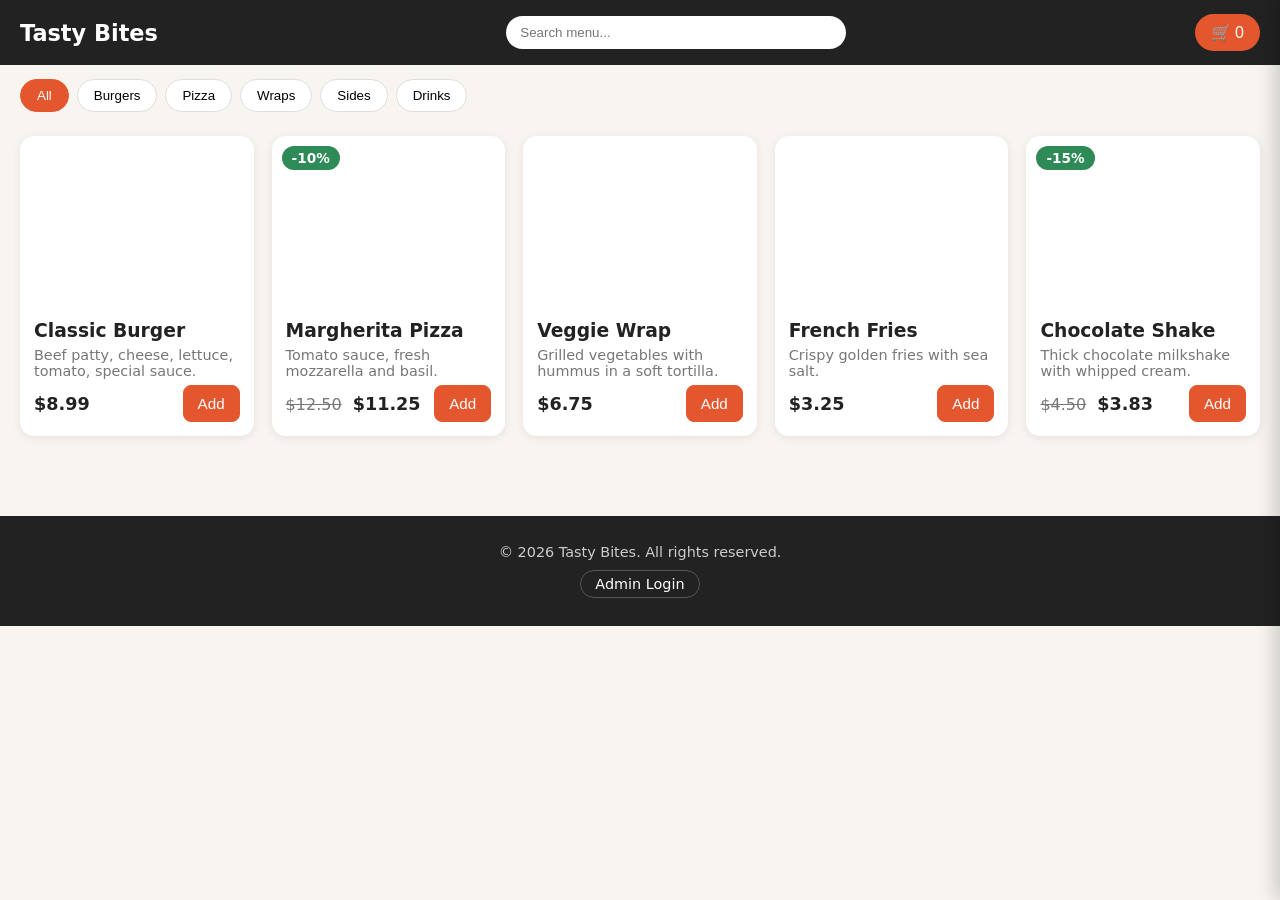
<file: index.html>
<!DOCTYPE html>
<html lang="en">
<head>
  <meta charset="UTF-8">
  <meta name="viewport" content="width=device-width, initial-scale=1.0">
  <title>Tasty Bites</title>
  <link rel="stylesheet" href="style.css">
</head>
<body>

<header class="topbar">
  <h1 id="brand"></h1>
  <input id="search" type="search" placeholder="Search menu...">
  <button id="cartBtn" class="cart-btn">🛒 <span id="cartCount">0</span></button>
</header>

<nav id="categories" class="categories"></nav>
<main id="menuGrid" class="menu-grid"></main>

<!-- Cart drawer -->
<aside id="cartDrawer" class="drawer">
  <div class="drawer-head">
    <h2>Your Cart</h2>
    <button id="closeCart">✕</button>
  </div>
  <div id="cartItems" class="cart-items"></div>
  <div id="summary" class="summary"></div>
  <button id="checkoutBtn" class="btn primary full" style="margin-top:12px">Checkout</button>
</aside>
<div id="overlay" class="overlay"></div>

<!-- Checkout modal -->
<div id="checkoutModal" class="modal hidden">
  <div class="modal-box">
    <h2>Checkout</h2>
    <form id="checkoutForm">
      <input name="name" placeholder="Full name" required>
      <input name="phone" placeholder="Phone number" required>
      <textarea name="address" placeholder="Delivery address" rows="2" required></textarea>

      <label>Payment method
        <select name="method" id="payMethod">
          <option value="cod">Cash on delivery</option>
          <option value="card">Credit / Debit card</option>
        </select>
      </label>

      <div id="cardFields" class="hidden">
        <input name="cardNumber" placeholder="Card number" inputmode="numeric" maxlength="19">
        <div class="row">
          <input name="expiry" placeholder="MM/YY" maxlength="5">
          <input name="cvv" placeholder="CVV" inputmode="numeric" maxlength="4">
        </div>
      </div>

      <div id="payTotal" class="pay-total"></div>
      <p id="payError" class="error"></p>

      <div class="row">
        <button type="button" id="cancelCheckout" class="btn">Cancel</button>
        <button type="submit" class="btn primary">Pay &amp; Place Order</button>
      </div>
    </form>
  </div>
</div>

<div id="toast" class="toast hidden"></div>
<footer class="site-footer">
  <p>&copy; <span id="year"></span> <span id="footerBrand"></span>. All rights reserved.</p>
  <p>
    <a href="admin.html" class="admin-link">Admin Login</a>
  </p>
</footer>

<script src="shared.js"></script>
<script src="app.js"></script>
<script>
  document.getElementById("year").textContent = new Date().getFullYear();
  document.getElementById("footerBrand").textContent = CONFIG.restaurantName;
</script>
</body>
</html>
</file>
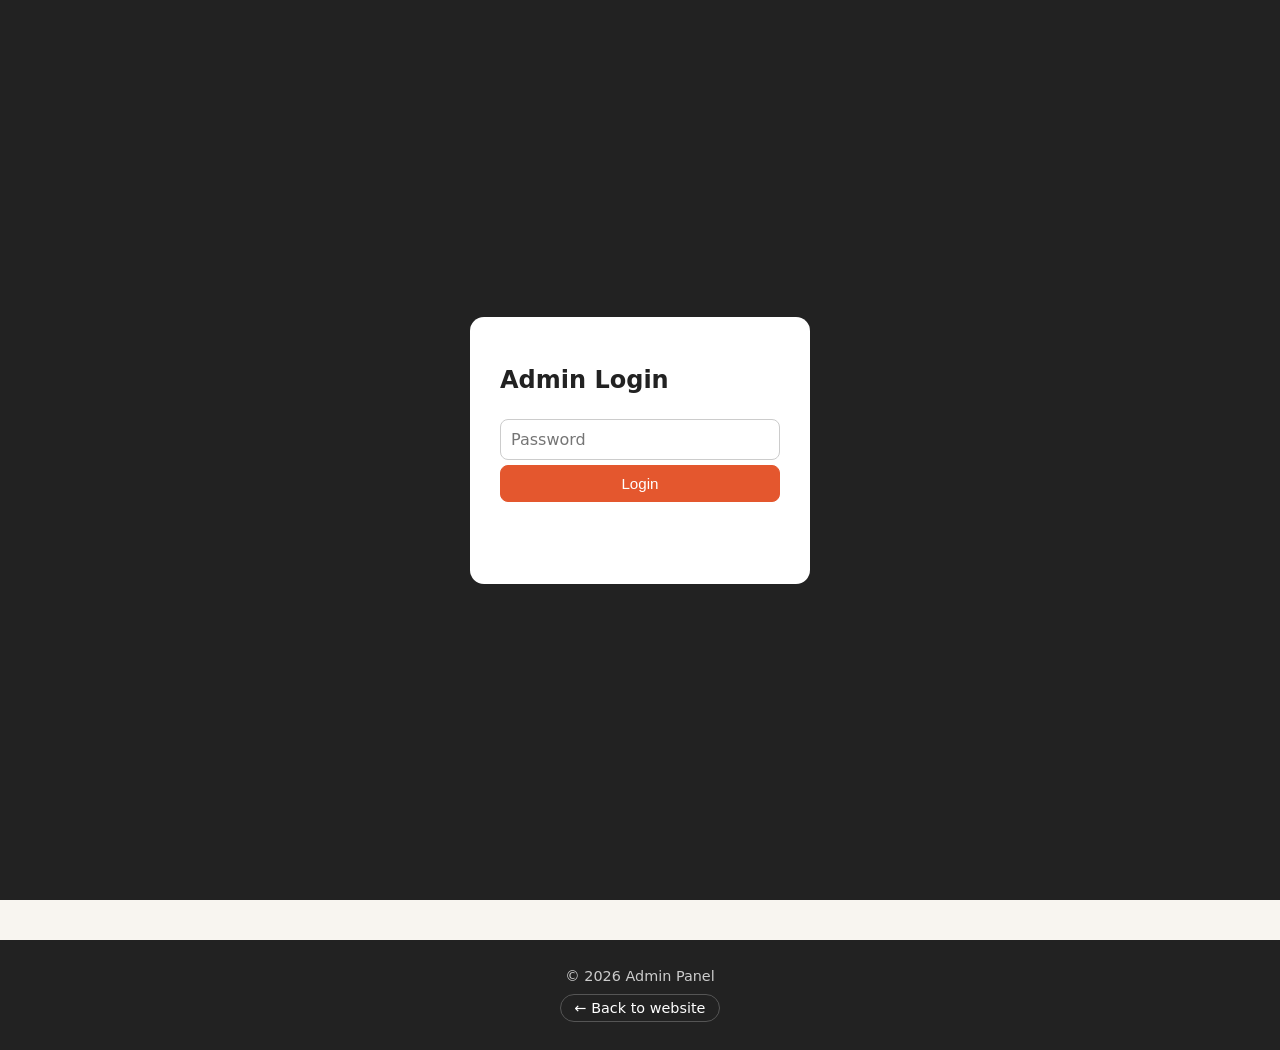
<file: admin.html>
<!DOCTYPE html>
<html lang="en">
<head>
  <meta charset="UTF-8">
  <meta name="viewport" content="width=device-width, initial-scale=1.0">
  <title>Admin Panel</title>
  <link rel="stylesheet" href="style.css">
</head>
<body>

<!-- LOGIN -->
<div id="login" class="login-screen">
  <form id="loginForm" class="login-box">
    <h2>Admin Login</h2>
    <input type="password" id="adminPass" placeholder="Password" required>
    <button class="btn primary full">Login</button>
    <p id="loginError" class="error"></p>
  </form>
</div>

<!-- ADMIN APP -->
<div id="app" class="hidden">
  <header class="topbar">
    <h1>Admin Panel</h1>
    <div class="row" style="flex:none">
      <a href="index.html" class="btn">View site</a>
      <button id="logout" class="btn">Logout</button>
    </div>
  </header>

  <nav class="tabs">
    <button class="tab active" data-tab="menu">Menu</button>
    <button class="tab" data-tab="categories">Categories</button>
    <button class="tab" data-tab="orders">Orders</button>
    <button class="tab" data-tab="settings">Settings</button>
  </nav>

  <!-- MENU TAB -->
  <section id="tab-menu" class="panel">
    <div class="toolbar">
      <button id="addNew" class="btn primary">+ Add menu item</button>
      <div class="bulk">
        <select id="bulkCat"></select>
        <input id="bulkPct" type="number" min="0" max="100" placeholder="%">
        <button id="applyBulk" class="btn">Apply discount</button>
        <button id="clearBulk" class="btn">Clear discounts</button>
      </div>
    </div>
    <div style="overflow-x:auto">
      <table class="table">
        <thead>
          <tr>
            <th>Image</th><th>Item</th><th>Category</th><th>Price</th>
            <th>Discount</th><th>Final</th><th>Live</th><th></th>
          </tr>
        </thead>
        <tbody id="menuRows"></tbody>
      </table>
    </div>
  </section>

  <!-- CATEGORIES TAB -->
<section id="tab-categories" class="panel hidden">
  <div class="card-box" style="width:100%">
    <h3>Add new category</h3>
    <form id="catForm" class="bulk" style="width:100%">
      <input id="newCatName" placeholder="e.g. Desserts" style="flex:1" required>
      <button type="submit" class="btn primary">+ Add category</button>
    </form>
    <p id="catError" class="error"></p>
    <small>Categories appear in the item form dropdown and as filter buttons on the website.
      A category can only be deleted when no menu items use it.</small>
  </div>
  <div style="overflow-x:auto">
    <table class="table">
      <thead>
        <tr><th>Category</th><th>Items</th><th></th></tr>
      </thead>
      <tbody id="catRows"></tbody>
    </table>
  </div>
</section>

  <!-- ORDERS TAB -->
  <section id="tab-orders" class="panel hidden">
    <div id="orderList"></div>
  </section>

  <!-- SETTINGS TAB -->
  <section id="tab-settings" class="panel hidden">
    <div class="card-box">
      <h3>Backup &amp; restore</h3>
      <button id="exportBtn" class="btn">Export menu (JSON)</button>
      <label class="btn">Import menu (JSON)
        <input type="file" id="importFile" accept="application/json" hidden>
      </label>
    </div>
    <div class="card-box">
      <h3>Danger zone</h3>
      <button id="resetBtn" class="btn danger">Reset menu to defaults</button>
      <button id="clearOrders" class="btn danger">Delete all orders</button>
    </div>
  </section>
</div>

<!-- ITEM ADD/EDIT MODAL -->
<div id="itemModal" class="modal hidden">
  <div class="modal-box">
    <h2 id="itemModalTitle">Add menu item</h2>
    <form id="itemForm" class="form-grid">
      <input type="hidden" name="itemId">
      <label>Name<input name="name" required></label>
        <label>Category
        <select name="category" id="itemCategory" required></select>
        </label>
      <label>Price<input name="price" type="number" step="0.01" min="0" required></label>
      <label>Discount %<input name="discount" type="number" min="0" max="100" step="1" value="0"></label>
      <label class="full">Description<textarea name="description" rows="2"></textarea></label>
      <label class="full">Image URL<input name="image" placeholder="https://..."></label>
      <label class="full">Or upload an image<input type="file" id="imageFile" accept="image/*"></label>
      <img id="imgPreview" class="preview full hidden" alt="Preview">
      <label class="check full"><input type="checkbox" name="available" checked> Available on website</label>
      <div class="full row" style="margin-top:12px">
        <button type="button" id="cancelItem" class="btn">Cancel</button>
        <button type="submit" class="btn primary">Save</button>
      </div>
    </form>
  </div>
</div>

<div id="toast" class="toast hidden"></div>
<footer class="site-footer">
  <p>&copy; <span id="year"></span> Admin Panel</p>
  <p><a href="index.html" class="admin-link">← Back to website</a></p>
</footer>

<script>
  document.getElementById("year").textContent = new Date().getFullYear();
</script>
<script src="shared.js"></script>
<script src="admin.js"></script>
</body>
</html>
</file>
<file: style.css>
:root {
  --primary: #e4572e;
  --dark: #222;
  --light: #f8f5f0;
  --card: #fff;
  --muted: #777;
  --ok: #2e8b57;
  --danger: #d64545;
}
* { box-sizing: border-box; }
body { margin: 0; font-family: system-ui, "Segoe UI", Roboto, sans-serif; background: var(--light); color: var(--dark); }
.hidden { display: none !important; }

/* Top bar */
.topbar { display: flex; align-items: center; justify-content: space-between; gap: 12px; flex-wrap: wrap;
  padding: 14px 20px; background: var(--dark); color: #fff; position: sticky; top: 0; z-index: 10; }
.topbar h1 { margin: 0; font-size: 1.4rem; }
#search { flex: 1; max-width: 340px; padding: 9px 14px; border-radius: 20px; border: none; }
.cart-btn { background: var(--primary); color: #fff; border: none; padding: 9px 16px; border-radius: 20px; cursor: pointer; font-size: 1rem; }

/* Categories & grid */
.categories { display: flex; gap: 8px; padding: 14px 20px; overflow-x: auto; }
.cat { border: 1px solid #ddd; background: #fff; padding: 8px 16px; border-radius: 20px; cursor: pointer; white-space: nowrap; }
.cat.active { background: var(--primary); color: #fff; border-color: var(--primary); }
.menu-grid { display: grid; grid-template-columns: repeat(auto-fill, minmax(230px, 1fr)); gap: 18px; padding: 10px 20px 40px; }
.card { background: var(--card); border-radius: 14px; overflow: hidden; box-shadow: 0 2px 10px rgba(0,0,0,.08); display: flex; flex-direction: column; }
.img-wrap { position: relative; }
.img-wrap img { width: 100%; height: 170px; object-fit: cover; display: block; }
.badge { position: absolute; top: 10px; left: 10px; background: var(--ok); color: #fff; padding: 4px 10px; border-radius: 12px; font-weight: bold; font-size: .85rem; }
.card-body { padding: 14px; display: flex; flex-direction: column; gap: 6px; flex: 1; }
.card h3 { margin: 0; }
.desc { color: var(--muted); font-size: .9rem; margin: 0; flex: 1; }
.card-foot { display: flex; justify-content: space-between; align-items: center; }
.price s { color: var(--muted); margin-right: 6px; }
.price strong { font-size: 1.1rem; }
.empty { color: var(--muted); text-align: center; grid-column: 1 / -1; }

/* Buttons */
.btn { padding: 9px 14px; border-radius: 8px; border: 1px solid #ccc; background: #fff; cursor: pointer; font-size: .95rem; display: inline-block; }
.btn.primary { background: var(--primary); border-color: var(--primary); color: #fff; }
.btn.danger { background: var(--danger); border-color: var(--danger); color: #fff; }
.btn.small { padding: 5px 10px; font-size: .85rem; }
.btn.full { width: 100%; }
.btn:disabled { opacity: .5; cursor: not-allowed; }
.link { background: none; border: none; color: var(--danger); cursor: pointer; padding: 0; }

/* Cart drawer */
.drawer { position: fixed; top: 0; right: 0; height: 100%; width: min(380px, 100%); background: #fff;
  box-shadow: -4px 0 20px rgba(0,0,0,.2); transform: translateX(100%); transition: transform .3s;
  display: flex; flex-direction: column; padding: 18px; z-index: 30; }
.drawer.open { transform: none; }
.drawer-head { display: flex; justify-content: space-between; align-items: center; }
.drawer-head button { background: none; border: none; font-size: 1.2rem; cursor: pointer; }
.cart-items { flex: 1; overflow-y: auto; margin: 12px 0; }
.cart-line { display: flex; gap: 10px; align-items: center; border-bottom: 1px solid #eee; padding: 10px 0; }
.cart-line img { width: 56px; height: 56px; object-fit: cover; border-radius: 8px; }
.grow { flex: 1; }
.qty { display: flex; gap: 8px; align-items: center; margin-top: 4px; }
.qty button { width: 26px; height: 26px; border-radius: 50%; border: 1px solid #ccc; background: #fff; cursor: pointer; }
.summary div { display: flex; justify-content: space-between; margin: 4px 0; }
.summary .save { color: var(--ok); }
.summary .total { font-weight: bold; font-size: 1.1rem; border-top: 1px solid #eee; padding-top: 8px; }
.overlay { position: fixed; inset: 0; background: rgba(0,0,0,.4); opacity: 0; pointer-events: none; transition: .3s; z-index: 20; }
.overlay.show { opacity: 1; pointer-events: auto; }

/* Modals & forms */
.modal { position: fixed; inset: 0; background: rgba(0,0,0,.5); display: flex; align-items: center; justify-content: center; z-index: 40; padding: 16px; }
.modal-box { background: #fff; border-radius: 14px; padding: 22px; width: min(560px, 100%); max-height: 92vh; overflow-y: auto; }
form input, form select, form textarea { width: 100%; padding: 10px; margin: 5px 0; border: 1px solid #ccc; border-radius: 8px; font: inherit; }
form .check input { width: auto; margin-right: 6px; }
.row { display: flex; gap: 10px; }
.row > * { flex: 1; }
.pay-total { font-weight: bold; margin: 10px 0; }
.error { color: var(--danger); min-height: 1.2em; }
.toast { position: fixed; bottom: 20px; left: 50%; transform: translateX(-50%); background: var(--dark); color: #fff;
  padding: 12px 18px; border-radius: 10px; z-index: 50; }

/* ===== Admin ===== */
.login-screen { min-height: 100vh; display: flex; align-items: center; justify-content: center; background: var(--dark); }
.login-box { background: #fff; padding: 30px; border-radius: 14px; width: min(340px, 90%); }
.tabs { display: flex; gap: 8px; padding: 12px 20px; background: #fff; border-bottom: 1px solid #eee; }
.tab { padding: 8px 16px; border: none; background: #eee; border-radius: 8px; cursor: pointer; }
.tab.active { background: var(--primary); color: #fff; }
.panel { padding: 20px; }
.toolbar { display: flex; justify-content: space-between; flex-wrap: wrap; gap: 10px; margin-bottom: 14px; }
.bulk { display: flex; gap: 8px; flex-wrap: wrap; align-items: center; }
.bulk select, .bulk input { padding: 8px; border: 1px solid #ccc; border-radius: 8px; }
.bulk input { width: 80px; }
.table { width: 100%; border-collapse: collapse; background: #fff; border-radius: 10px; overflow: hidden; }
.table th, .table td { padding: 10px; border-bottom: 1px solid #eee; text-align: left; vertical-align: middle; }
.table th { background: #fafafa; }
.thumb { width: 60px; height: 45px; object-fit: cover; border-radius: 6px; }
.mini { width: 85px; padding: 6px; border: 1px solid #ccc; border-radius: 6px; }
.actions { white-space: nowrap; }
.form-grid { display: grid; grid-template-columns: 1fr 1fr; gap: 2px 14px; }
.form-grid .full { grid-column: 1 / -1; }
.form-grid label { font-size: .9rem; }
.preview { width: 100%; max-height: 180px; object-fit: cover; border-radius: 10px; margin-top: 6px; }
.order { background: #fff; padding: 14px; border-radius: 10px; margin-bottom: 12px; box-shadow: 0 1px 6px rgba(0,0,0,.06); }
.order-head { display: flex; justify-content: space-between; align-items: center; flex-wrap: wrap; gap: 8px; }
.card-box { background: #fff; padding: 16px; border-radius: 10px; margin-bottom: 14px; display: flex; flex-direction: column; gap: 10px; align-items: flex-start; }

@media (max-width: 600px) {
  .form-grid { grid-template-columns: 1fr; }
}

/* ===== Footer ===== */
.site-footer {
  margin-top: 40px;
  padding: 22px 20px;
  background: var(--dark);
  color: #ccc;
  text-align: center;
  font-size: .9rem;
}
.site-footer p { margin: 6px 0; }
.admin-link {
  display: inline-block;
  margin-top: 4px;
  color: #fff;
  text-decoration: none;
  border: 1px solid #555;
  padding: 5px 14px;
  border-radius: 16px;
  transition: background .2s, border-color .2s;
}
.admin-link:hover {
  background: var(--primary);
  border-color: var(--primary);
}
</file>
